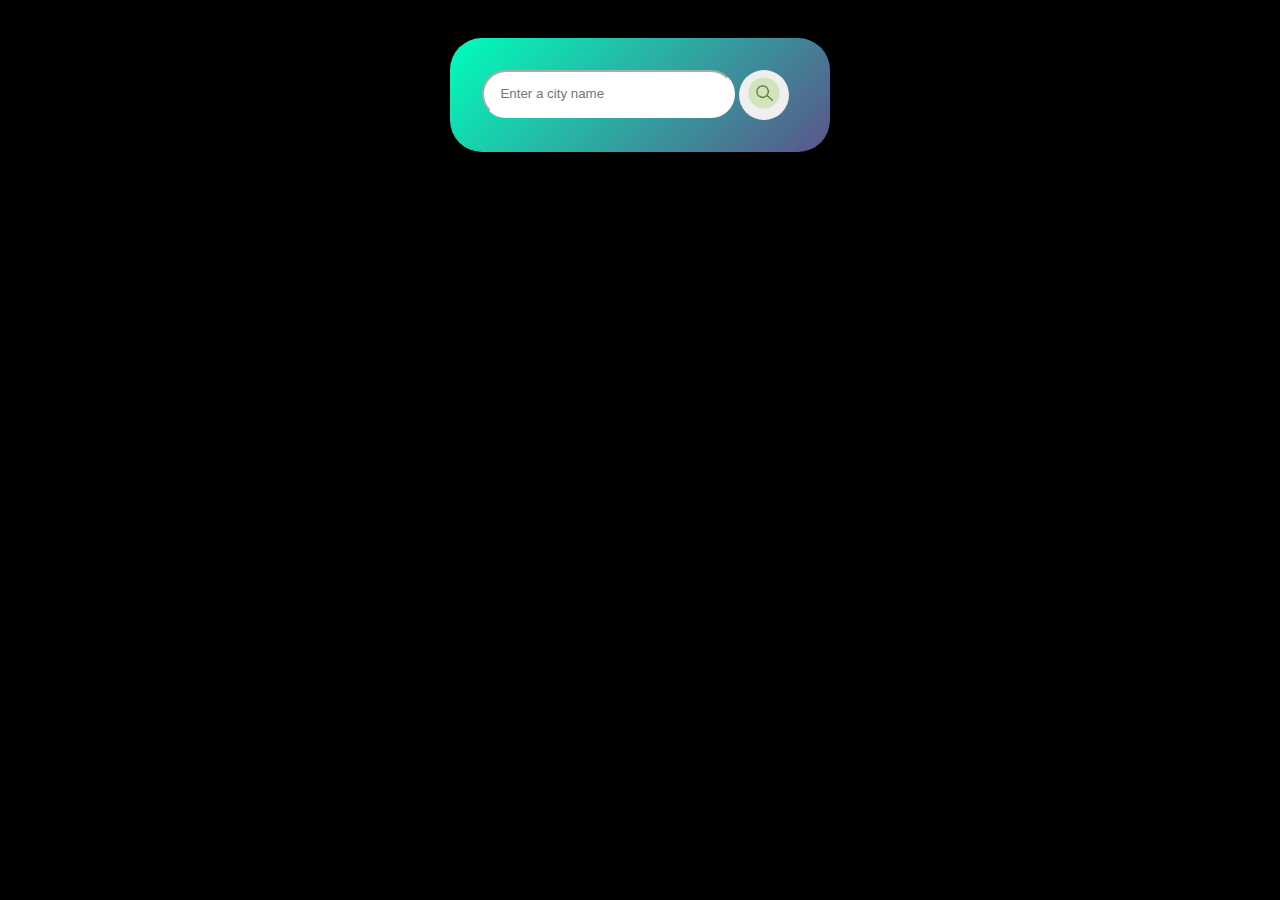
<file: 1. Weather App/index.html>
<!DOCTYPE html>
<html lang="en">
<head>
    <meta charset="UTF-8">
    <meta name="viewport" content="width=device-width, initial-scale=1.0">
    <link rel="stylesheet" href="style.css">
    <title>Weather-App</title>
</head>
<body>
    <div class="card">
        <div class="search">
            <input type="text" placeholder="Enter a city name">
            <button><img src="Images/search.png" alt=""></button>

        </div>
        <div class="error">
            <p>Invalid City Name !</p>
        </div>
        <div class="weather">
            <img src="Images/weather.png" alt="" class="weather-icon">
            <h1 class="temp">22°C</h1>
            <h2 class="city"> Florida</h2>
            <div class="details">
                <div class="col">
                    <img src="Images/humidity.png" alt="">
                    <div>
                        <p class="humidity">50%</p>
                        <p>Humidity</p>
                    </div>
                </div>
                <div class="col">
                    <img src="Images/wind.png" alt="">
                    <div>
                        <p class="Wind">15 Km/h</p>
                        <p>Wind Speed</p>
                    </div>
                </div>
            </div>
        </div>
    </div>    

    <script>
        const apikey = "fd222141f8d242e63728c4ca25412933";
        const apiURL = "https://api.openweathermap.org/data/2.5/weather?units=metric&q="
        
        const searchbox = document.querySelector(".search input");
        const searchBtn = document.querySelector(".search button");
        const weatherIcon = document.querySelector(".weather-icon");

        async function checkWeather(city){
            const response = await fetch(apiURL + city + `&appid=${apikey}`);
            
            console.log(data);

            if(response.status == 404){
                document.querySelector(".error").style.display = "block";
                document.querySelector(".weather").style.display = "none";
            }
            else{

                
                var data = await response.json();
                document.querySelector(".city").innerHTML = data.name;
                document.querySelector(".temp").innerHTML = Math.round(data.main.temp) + ' °C';
                document.querySelector(".humidity").innerHTML = data.main.humidity + ' %';
                document.querySelector(".Wind").innerHTML = data.wind.speed + ' Km/h';
        
                const weatherName = data.weather[0].main;
                const a = '.png';
                weatherIcon.src = "/images/" + weatherName + a;
                
                document.querySelector(".weather").style.display = "block";
                document.querySelector(".error").style.display = "none";

            }
        }


        searchBtn.addEventListener("click", ()=>{
            checkWeather(searchbox.value);
        })
    </script>
</body>
</html>
</file>
<file: 1. Weather App/style.css>
*{
    box-sizing: border-box;

}

body{
    background-color: black;
}

.card{
    background: linear-gradient(135deg, #00feba, #5b548a);
    width: 30%;
    margin: auto;
    margin-top: 3%;
    border-radius: 2rem;
    padding: 2rem;
}

.search input{
    border-radius: 2rem;
    border-color: white;
    width: 80%;
    height: 3rem;
    padding: 1rem;
    vertical-align: top;

}
.search button{
    border: 0;
    border-radius: 50%;
    width: 50px;
    height: 50px;
    cursor: pointer;
}

.search button img{
    width: 34px;
    height: 34px;
}

.weather-icon{
    height:  8rem;
    margin-left: 7rem;
    margin-top: 2rem;
    align-items: center;
}

.weather h1{
    text-align: center;
    color: white;
    font-size: 5rem;
    margin-bottom: 0;
    margin-top: 1rem;
}
.weather h2{
    text-align: center;
    color: white;
    font-size: 2rem;

}

.details img{
    width: 4rem;
    height: 4rem;
}
.details{
    display: flex;
    align-items: center;
    justify-content: space-between;
    padding: 0 20px;
}
.details p{
    color: white;
    text-align: center;
    margin: 0.5rem;
}

.col{
    display: flex;
}

.weather{
    display: none;
}

.error{
    color: white;
    font-weight: bolder;
    display: none;
    text-align: center;     
}
</file>
